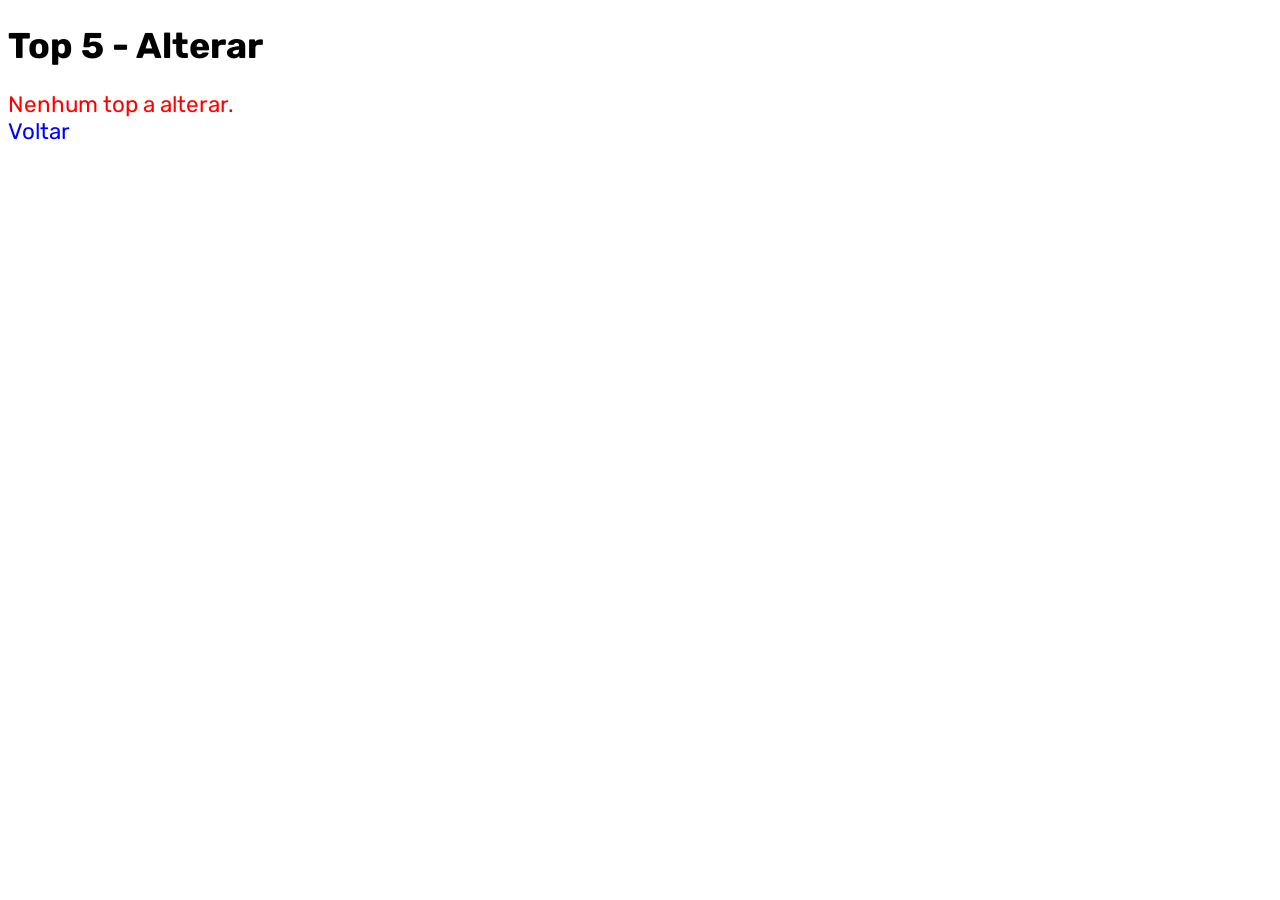
<file: wwwroot/alterar.html>
<!DOCTYPE html>
<html lang="pt-BR">
  <head>
    <meta charset="UTF-8" />
    <meta name="viewport" content="width=device-width, initial-scale=1.0" />
    <title>Top 5</title>
    <link rel="stylesheet" href="style.css" />
  </head>
  <body>
    <h1>Top 5 - Alterar</h1>
    <!-- Formulário que será preenchido via fetch -->
    <form>
      <label for="titulo">Título</label>
      <input type="text" name="titulo" id="titulo" />

      <label for="item-1">#1</label>
      <input type="text" name="item-1" id="item-1" />

      <label for="item-2">#2</label>
      <input type="text" name="item-2" id="item-2" />

      <label for="item-3">#3</label>
      <input type="text" name="item-3" id="item-3" />

      <label for="item-4">#4</label>
      <input type="text" name="item-4" id="item-4" />

      <label for="item-5">#5</label>
      <input type="text" name="item-5" id="item-5" />

      <button type="submit">Salvar</button>
    </form>
    <!-- Espaço para mensagens -->
    <div id="mensagem"></div>
    <a href="visualizar.html" id="link-voltar">Voltar</a>
    <script src="scripts/alterar.js"></script>
  </body>
</html>
</file>
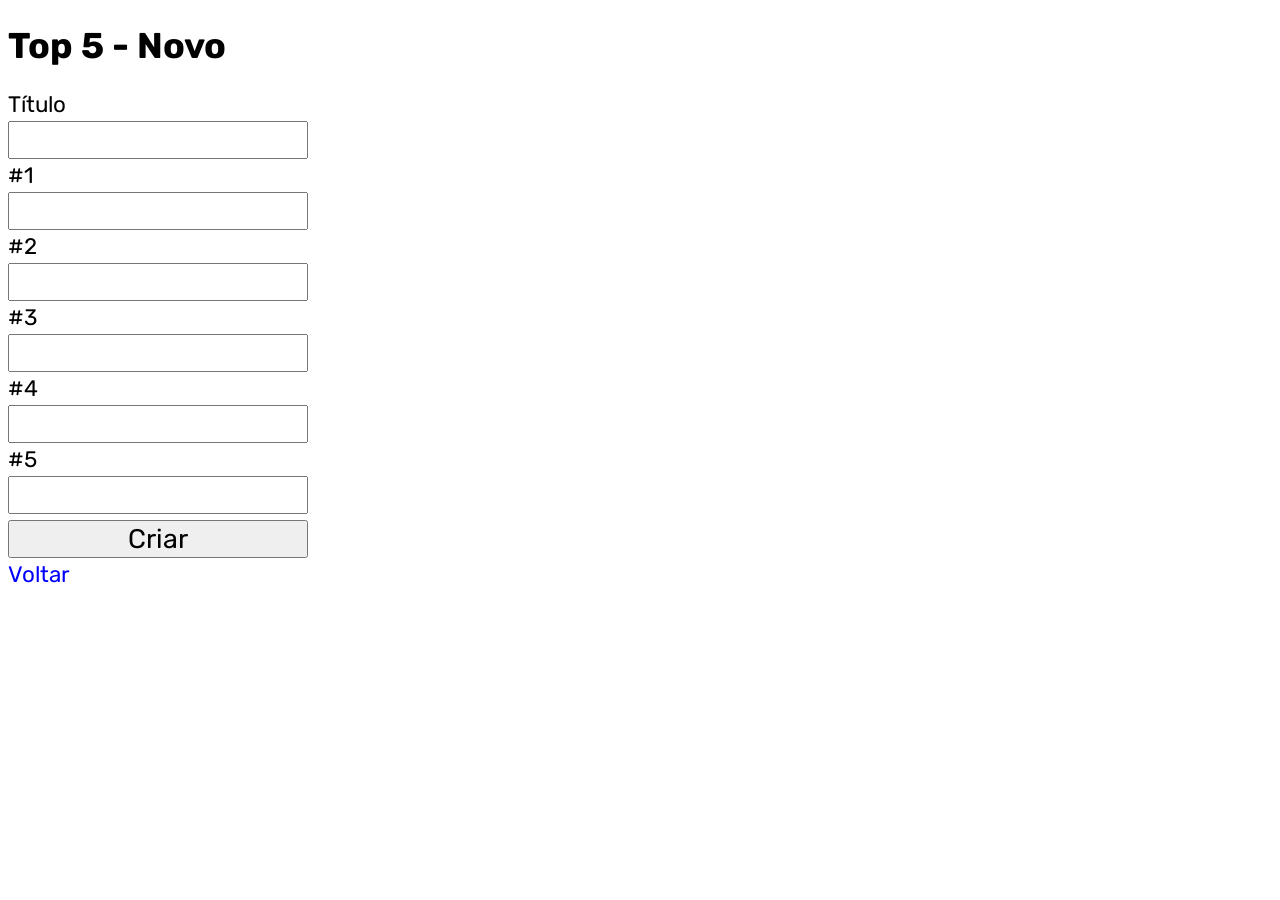
<file: wwwroot/novo.html>
<!DOCTYPE html>
<html lang="pt-BR">
  <head>
    <meta charset="UTF-8" />
    <meta name="viewport" content="width=device-width, initial-scale=1.0" />
    <title>Top 5</title>
    <link rel="stylesheet" href="style.css" />
  </head>
  <body>
    <h1>Top 5 - Novo</h1>
    <!-- Formulário em branco -->
    <form>
      <label for="titulo">Título</label>
      <input type="text" name="titulo" id="titulo" />

      <label for="item-1">#1</label>
      <input type="text" name="item-1" id="item-1" />

      <label for="item-2">#2</label>
      <input type="text" name="item-2" id="item-2" />

      <label for="item-3">#3</label>
      <input type="text" name="item-3" id="item-3" />

      <label for="item-4">#4</label>
      <input type="text" name="item-4" id="item-4" />

      <label for="item-5">#5</label>
      <input type="text" name="item-5" id="item-5" />

      <button type="submit">Criar</button>
    </form>
    <!-- Espaço para mensagens -->
    <div id="mensagem"></div>
    <a href="index.html">Voltar</a>
    <script src="scripts/novo.js"></script>
  </body>
</html>
</file>
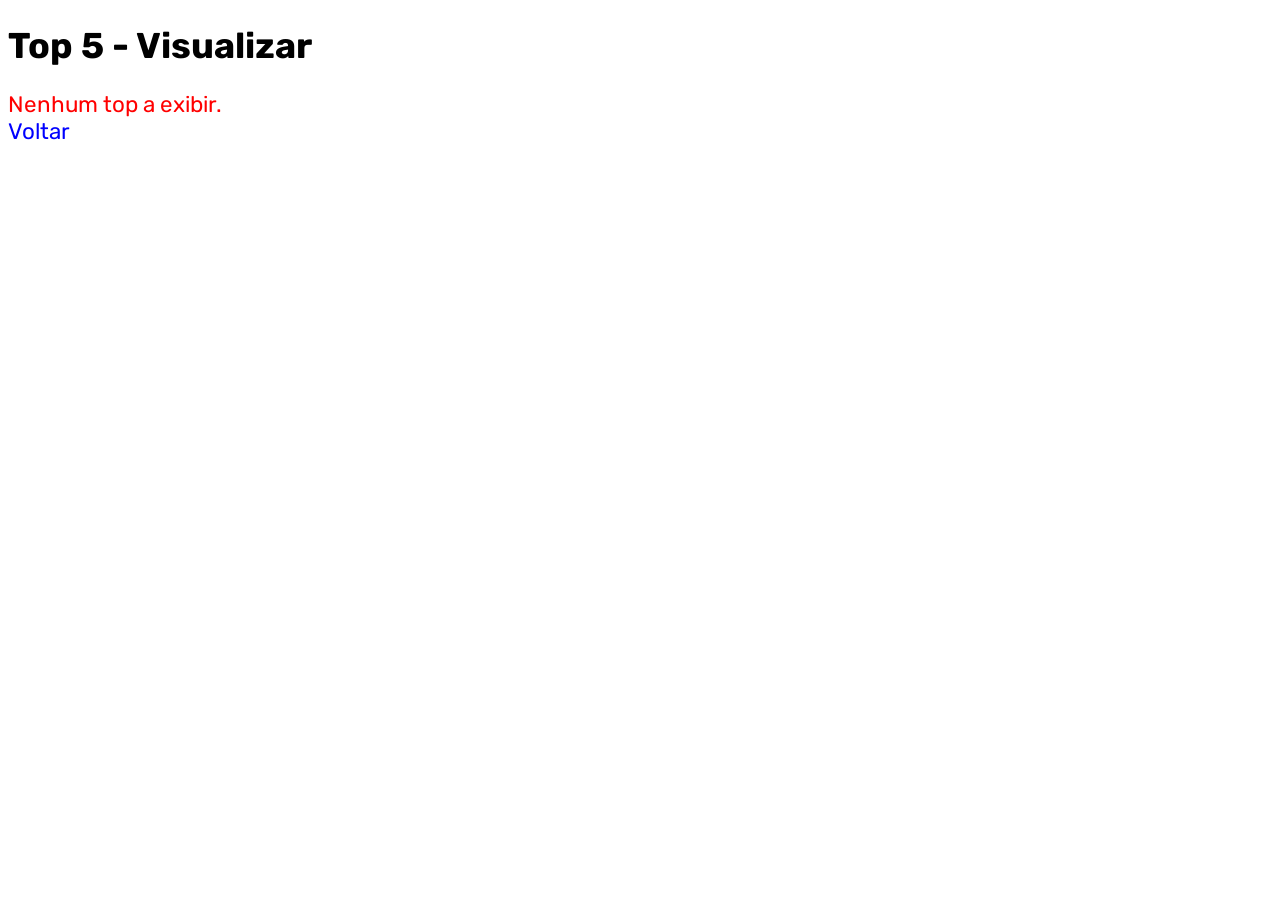
<file: wwwroot/visualizar.html>
<!DOCTYPE html>
<html lang="pt-BR">
  <head>
    <meta charset="UTF-8" />
    <meta name="viewport" content="width=device-width, initial-scale=1.0" />
    <title>Top 5</title>
    <link rel="stylesheet" href="style.css" />
  </head>
  <body>
    <h1>Top 5 - Visualizar</h1>
    <!-- Espaço para exibir um top obtido via fetch -->
    <div id="visualizar-top"></div>
    <!-- Espaço para mensagens -->
    <div id="mensagem"></div>
    <a href="index.html">Voltar</a>
    <script src="scripts/visualizar.js"></script>
  </body>
</html>
</file>
<file: wwwroot/style.css>
@import url("https://fonts.googleapis.com/css2?family=Rubik:wght@500;700&display=swap");

body {
  font-family: "Rubik", sans-serif;
  font-size: 1.4em;
}

h1 {
  font-size: 1.6em;
}

ul {
  list-style: none;
}

form {
  display: flex;
  flex-flow: column;
  width: 300px;
}

a {
  color: blue;
  text-decoration: none;
  transition: color 0.5s ease;
}

a:hover {
  color: red;
  text-decoration: underline;
}

input,
button {
  font-family: "Rubik", sans-serif;
  font-size: 1.2em;
  margin: 3px 0 3px 0;
}

#mensagem {
  color: red;
  transition: all 1s cubic-bezier(0.95, 0.05, 0.795, 0.035);
}
</file>
